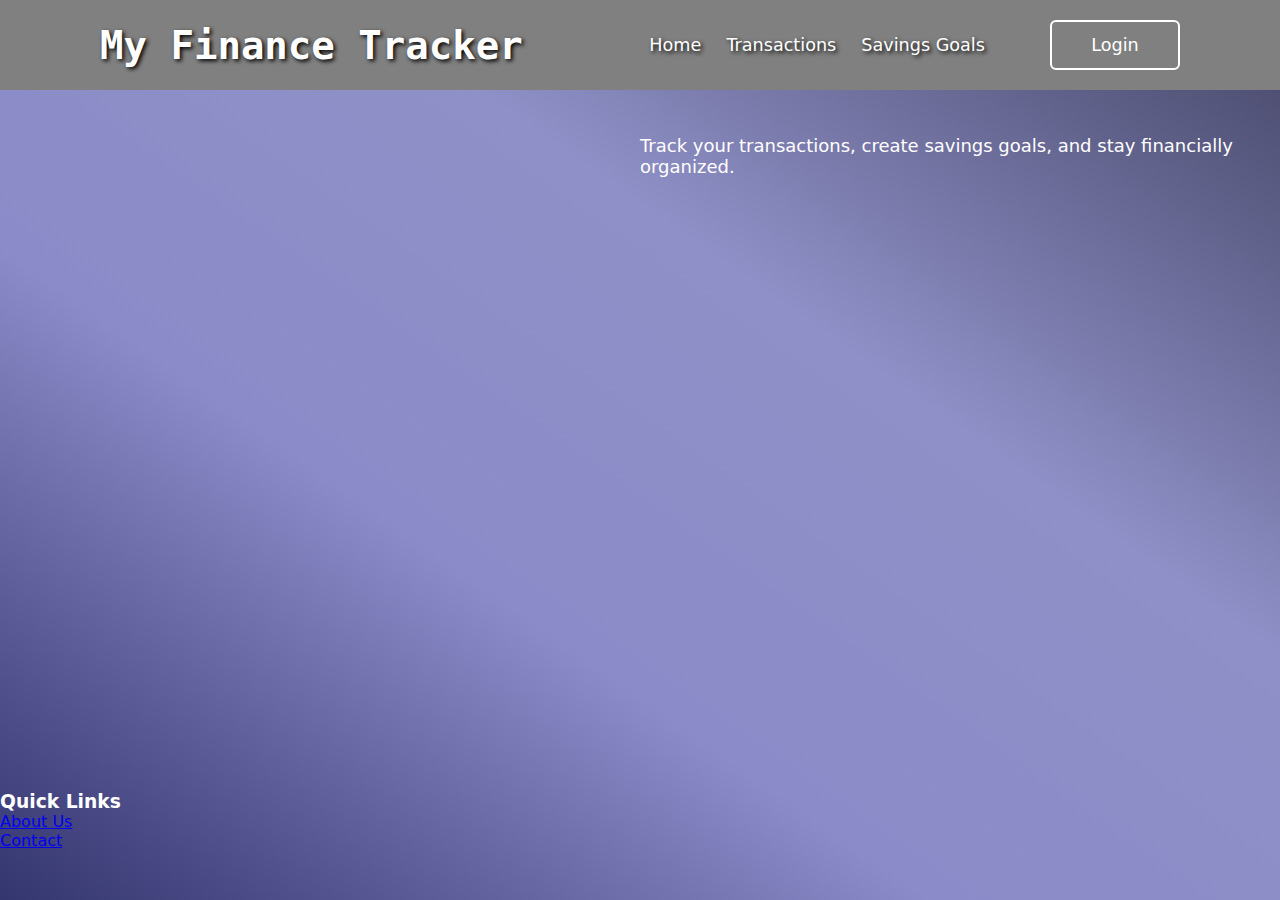
<file: index.html>
<!DOCTYPE html>
<html lang="en">
  <head>
    <meta charset="UTF-8" />
    <meta name="viewport" content="width=device-width, initial-scale=1.0" />
    <title>My Finance Tracker</title>
    <link rel="stylesheet" href="styles.css" />
    <script src="script.js"></script>
  </head>
  <body>
    <header>
      <h2 class="Logo"><a href="index.html">My Finance Tracker</a></h2>
      <nav class="navigation">
        <a href="index.html">Home</a>
        <a href="transactions.html">Transactions</a>
        <a href="budget.html">Savings Goals</a>
        <button id="btnLogin" class="btnLogin" onclick="toggleLoginForm()">
          Login
        </button>
      </nav>
    </header>

    <main>
      <section id="welcome-section" class="welcome-section">
        <p>
          Track your transactions, create savings goals, and stay financially
          organized.
        </p>
      </section>
      <section>
        <form id="LoginForm" class="LoginForm">
          <label for="username">Username:</label>
          <input type="text" id="username" name="username" required />

          <label for="password">Password:</label>
          <input type="password" id="password" name="password" required />

          <button type="submit">Login</button>
        </form>
      </section>
      </form>
    </main>

    <aside>
      <h3>Quick Links</h3>
      <ul>
        <li><a href="about.html">About Us</a></li>
        <li><a href="mailto:Musamudesir8@gmail.com">Contact</a></li>
      </ul>
    </aside>

    <footer>
      <p>© 2024 My Finance Tracker</p>
    </footer>
  </body>
</html>
</file>
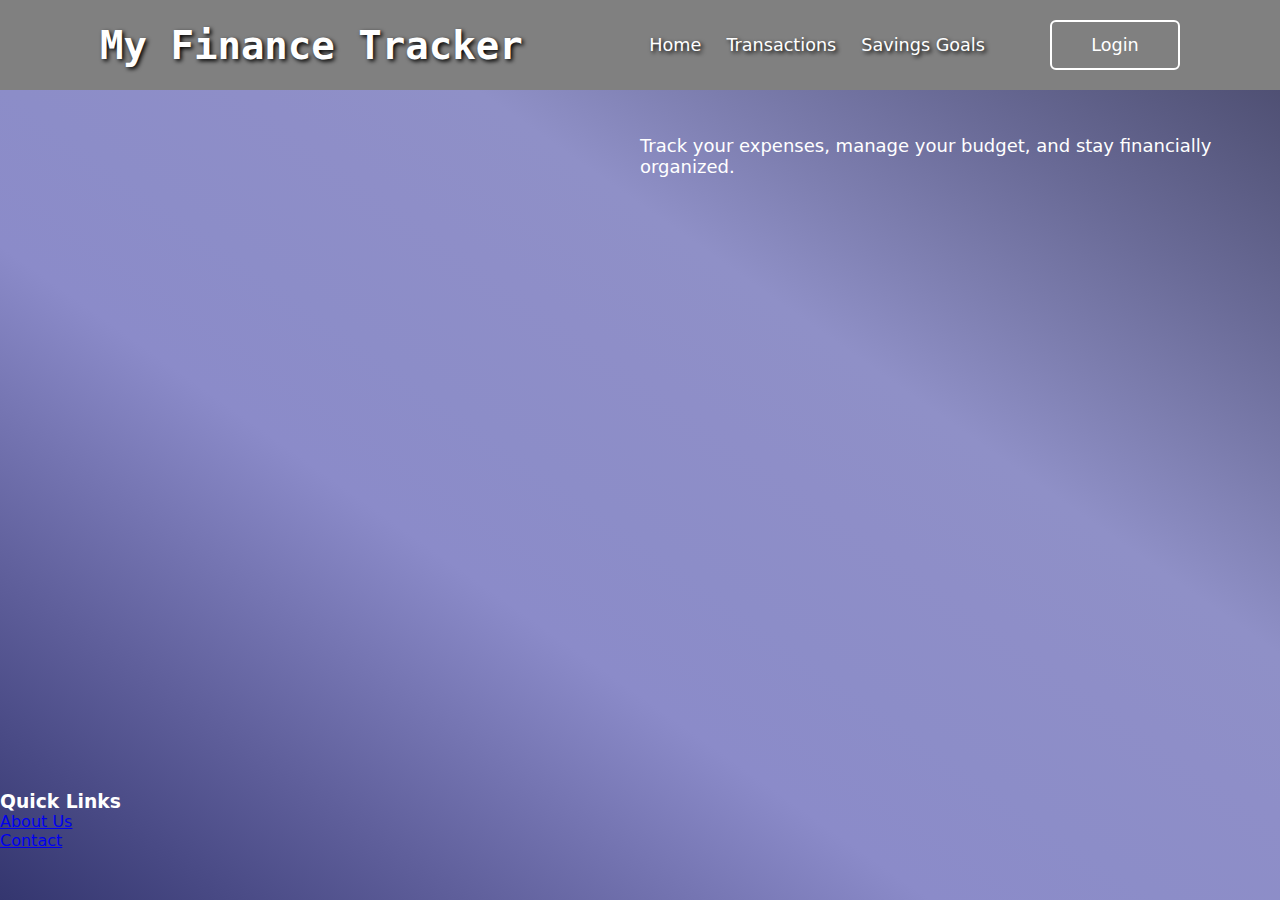
<file: about.html>
<!DOCTYPE html>
<html lang="en">
  <head>
    <meta charset="UTF-8" />
    <meta name="viewport" content="width=device-width, initial-scale=1.0" />
    <title>My Finance Tracker</title>
    <link rel="stylesheet" href="styles.css" />
    <script src="script.js"></script>
  </head>
  <body>
    <header>
      <h2 class="Logo"><a href="index.html">My Finance Tracker</a></h2>
      <nav class="navigation">
        <a href="index.html">Home</a>
        <a href="transactions.html">Transactions</a>
        <a href="budget.html">Savings Goals</a>
        <button id="btnLogin" class="btnLogin" onclick="toggleLoginForm()">
          Login
        </button>
      </nav>
    </header>

    <main>
      <section id="welcome-section" class="welcome-section">
        <p>
          Track your expenses, manage your budget, and stay financially
          organized.
        </p>
      </section>
      <section>
        <form id="LoginForm" class="LoginForm">
          <label for="username">Username:</label>
          <input type="text" id="username" name="username" required />

          <label for="password">Password:</label>
          <input type="password" id="password" name="password" required />

          <button type="submit">Login</button>
        </form>
      </section>
      </form>
    </main>

    <aside>
      <h3>Quick Links</h3>
      <ul>
        <li><a href="about.html">About Us</a></li>
        <li><a href="mailto:Musamudesir8@gmail.com">Contact</a></li>
      </ul>
    </aside>

    <footer>
      <p>© 2024 My Finance Tracker</p>
    </footer>
  </body>
</html>
</file>
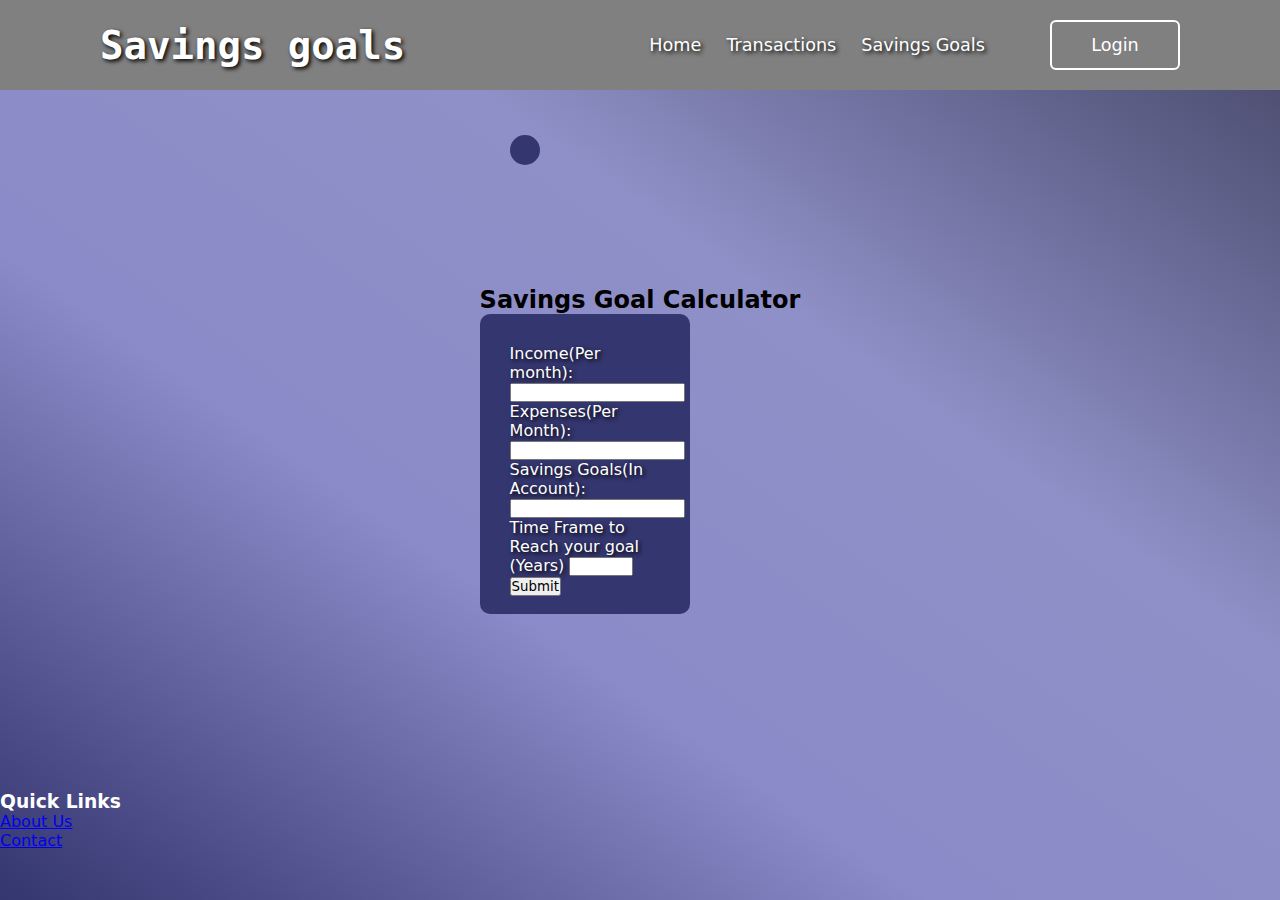
<file: budget.html>
<!DOCTYPE html>
<html lang="en">
  <head>
    <meta charset="UTF-8" />
    <meta name="viewport" content="width=device-width, initial-scale=1.0" />
    <title>Savings Goal</title>
    <link rel="stylesheet" href="styles.css" />
    <script src="script.js"></script>
  </head>
  <body>
    <header>
      <h2 class="Logo"><a href="index.html">Savings goals</a></h2>
      <nav class="navigation">
        <a href="index.html">Home</a>
        <a href="transactions.html">Transactions</a>
        <a href="budget.html">Savings Goals</a>
        <button id="btnLogin" class="btnLogin" onclick="toggleLoginForm()">
          Login
        </button>
      </nav>
    </header>

    <main>
      <section id="budget-input-section">
        <h2>Savings Goal Calculator</h2>
        <form id="budgetForm" class="budgetForm">
          <label for="income">Income(Per month):</label>
          <input type="text" id="income" name="income" required />

          <label for="expenses">Expenses(Per Month):</label>
          <input type="text" id="expenses" name="expenses" required />

          <label for="savings">Savings Goals(In Account):</label>
          <input type="text" id="savings" name="savings" required />

          <label for="timeFrame">Time Frame to Reach your goal (Years)</label>
          <input
            type="number"
            id="timeFrame"
            name="timeFrame"
            required
            min="0"
            max="10"
          />

          <button type="submit">Submit</button>

          <section>
            <p id="savingsPlanMessage"></p>
          </section>
        </form>
      </section>
    </main>

    <aside>
      <h3>Quick Links</h3>
      <ul>
        <li><a href="about.html">About Us</a></li>
        <li><a href="mailto:Musamudesir8@gmail.com">Contact</a></li>
      </ul>
    </aside>

    <footer>
      <p>© 2024 My Finance Tracker</p>
    </footer>
  </body>
</html>
</file>
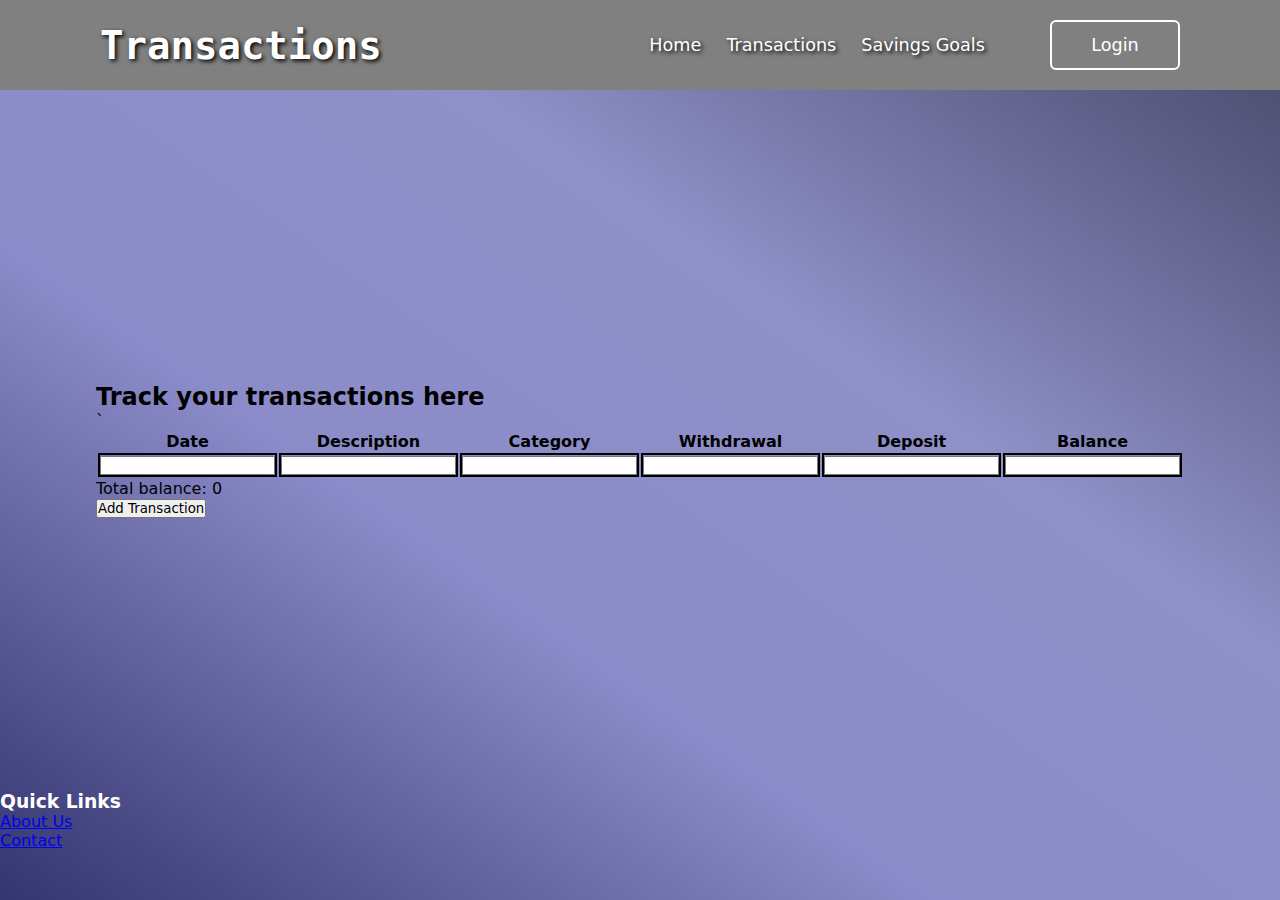
<file: transactions.html>
<!DOCTYPE html>
<html lang="en">
  <head>
    <meta charset="UTF-8" />
    <meta name="viewport" content="width=device-width, initial-scale=1.0" />
    <title>Transactions</title>
    <link rel="stylesheet" href="styles.css" />
    <script src="script.js"></script>
  </head>
  <body>
    <header>
      <h2 class="Logo"><a href="index.html">Transactions</a></h2>
      <nav class="navigation">
        <a href="index.html">Home</a>
        <a href="transactions.html">Transactions</a>
        <a href="budget.html">Savings Goals</a>
        <button id="btnLogin" class="btnLogin" onclick="toggleLoginForm()">
          Login
        </button>
      </nav>
    </header>

    <main>
      <section id="welcome-section" class="welcome-section">
        <h2>
          Track your transactions here
        </h2>
      </section>
      <table id="transactionsTable">
        <thead>`
          <tr>
            <th>Date</th>
            <th>Description</th>
            <th>Category</th>
            <th>Withdrawal</th>
            <th>Deposit</th>
            <th>Balance</th>
          </tr>
        </thead>
        <tbody id="createdTable" class="createdTable">
          <tr>
            <td><input type="text" id="dateInput" /></td>
            <td><input type="text" id="descriptionInput" /></td>
            <td><input type="text" id="categoryInput" /></td>
            <td><input type="text" id="withdrawalInput" /></td>
            <td><input type="text" id="depositInput" /></td>
            <div class="balanceInput">
            <td><input type="text" id="balanceInput" /></td>
            </div>
          </tr>
        </tbody>
      </table>
      <div id="totalBalanceDisplay"></div>
      <button type="button" onclick="addTransaction(), updateTotalBalance()" >Add Transaction</button>
      
      <!-- <section>
        <form id="LoginForm" class="LoginForm">
          <label for="username">Username:</label>
          <input type="text" id="username" name="username" required />

          <label for="password">Password:</label>
          <input type="password" id="password" name="password" required />

          <button type="submit">Login</button>
        </form>
      </section> -->
      </form>
    </main>

    <aside>
      <h3>Quick Links</h3>
      <ul>
        <li><a href="about.html">About Us</a></li>
        <li><a href="mailto:Musamudesir8@gmail.com">Contact</a></li>
      </ul>
    </aside>

    <footer>
      <p>© 2024 My Finance Tracker</p>
    </footer>
  </body>
</html>
</file>
<file: styles.css>
* {
  margin: 0;
  padding: 0;
  box-sizing: border-box;
  font-family: system-ui, -apple-system, BlinkMacSystemFont, "Segoe UI", Roboto,
    Oxygen, Ubuntu, Cantarell, "Open Sans", "Helvetica Neue", sans-serif;
}

header {
  position: fixed;
  top: 0;
  left: 0;
  width: 100%;
  padding: 20px 100px;
  background-color: gray;
  display: flex;
  justify-content: space-between;
  align-items: center;
  z-index: 999;
  text-shadow: 2px 2px 4px #000000;
}

body {
  display: flex;
  justify-content: center;
  align-items: center;
  min-height: 100vh;
  background-image: linear-gradient(
    to right top,
    #34366f,
    #494a85,
    #5f5f9b,
    #7575b2,
    #8b8bc9,
    #8c8dc8,
    #8e8ec8,
    #8f90c7,
    #7c7dae,
    #696a96,
    #57587e,
    #464667
  );
  background-size: 100vw 100vh;
  background-position: center;
}

.Logo a {
  font-family: monospace;
  font-size: 2em;
  color: #fff;
  text-decoration: none;
  text-shadow: 2px 2px 4px #000000;
}

.navigation a {
  position: relative;
  font-size: 1.1em;
  color: #fff;
  font-weight: 200;
  margin-left: 20px;
  text-decoration: none;
  text-shadow: 2px 2px 4px #000000;
}

.navigation a::after,
.Logo a::after {
  content: " ";
  position: absolute;
  left: 0;
  bottom: -6px;
  width: 100%;
  background: #34366f;
  height: 3px;
  border-radius: 5px;
  transform-origin: right;
  transform: scaleX(0);
  transition: transform 0.5s;
}

.navigation a:hover::after,
.Logo a:hover::after {
  transform-origin: left;
  transform: scaleX(1);
}

.navigation .btnLogin {
  width: 130px;
  height: 50px;
  background: transparent;
  border: 2px solid;
  border-radius: 6px;
  cursor: pointer;
  font-size: 1.1em;
  color: #fff;
  font-weight: 500;
  margin-left: 60px;
  transition: 0.5s;
}

.navigation .btnLogin:hover {
  background: #fff;
  color: #34366f;
}

p {
  position: absolute;
  font-size: large;
  top: 15%;
  align-content: center;
  color: white;
}

aside {
  position: absolute;
  bottom: 50px;
  width: 100%;
  color: white;
}

footer {
  position: fixed;
  top: 100%;
  width: 100%;
  align-items: center;
  background-color: #f0f0f0;
}

.LoginForm {
  background-color: #34366f;
  width: 200px;
  height: 200px;
  padding: 20px;
  box-sizing: border-box;
  border-radius: 10px;
  color: white;
  text-shadow: 2px 2px 4px #000000;
  display: none;
}

.budgetForm {
  background-color: #34366f;
  padding: 30px;
  box-sizing: border-box;
  border-radius: 10px;
  color: white;
  text-shadow: 2px 2px 4px #000000;
  width: 210px;
  height: 300px;
}

#savingsPlanMessage {
  color: white;
  background-color: #34366f;
  padding: 15px;
  box-sizing: border-box;
  border-radius: 20px;
}

footer,
aside {
  text-shadow: none;
}

body.welcome-section {
  margin-top: 10%;
}

.createdTable td {
  color: black;
  border-collapse: collapse;
  border-color: #000000;
  border: 2px solid black;
}
</file>
